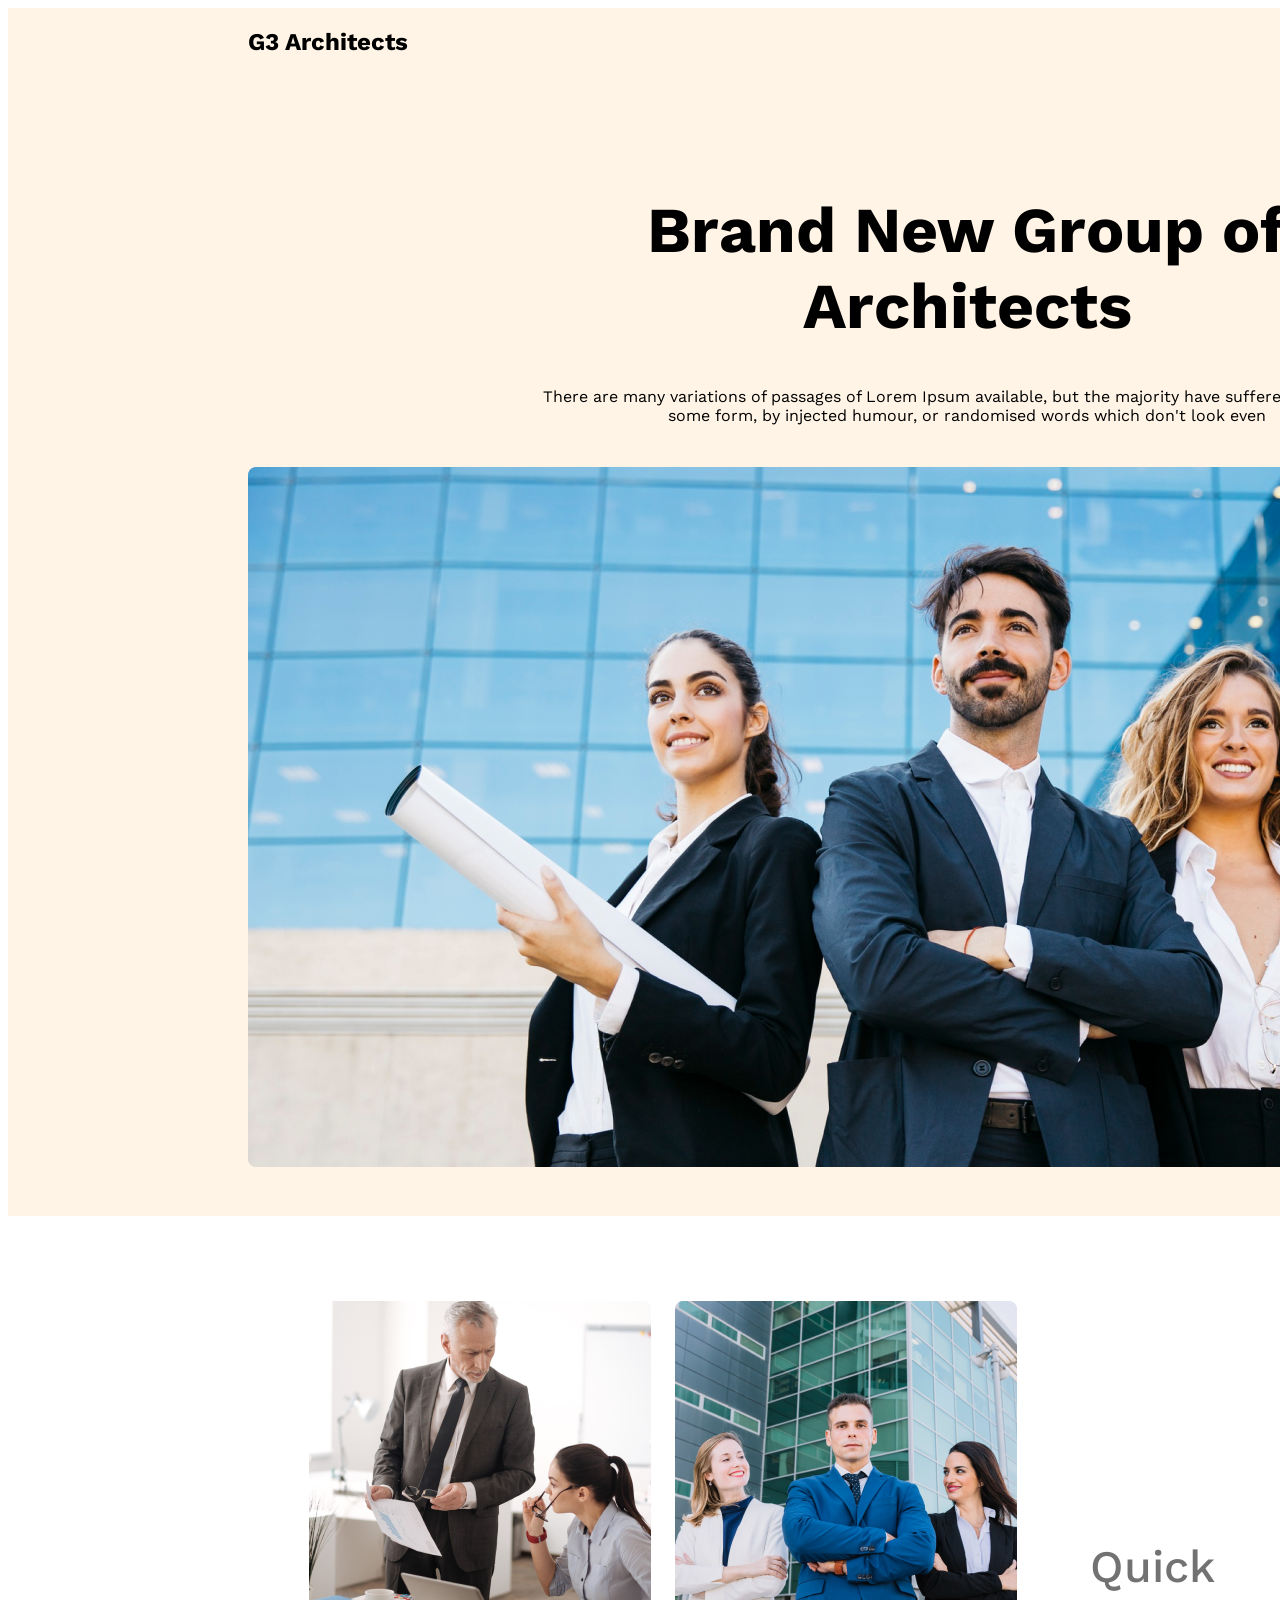
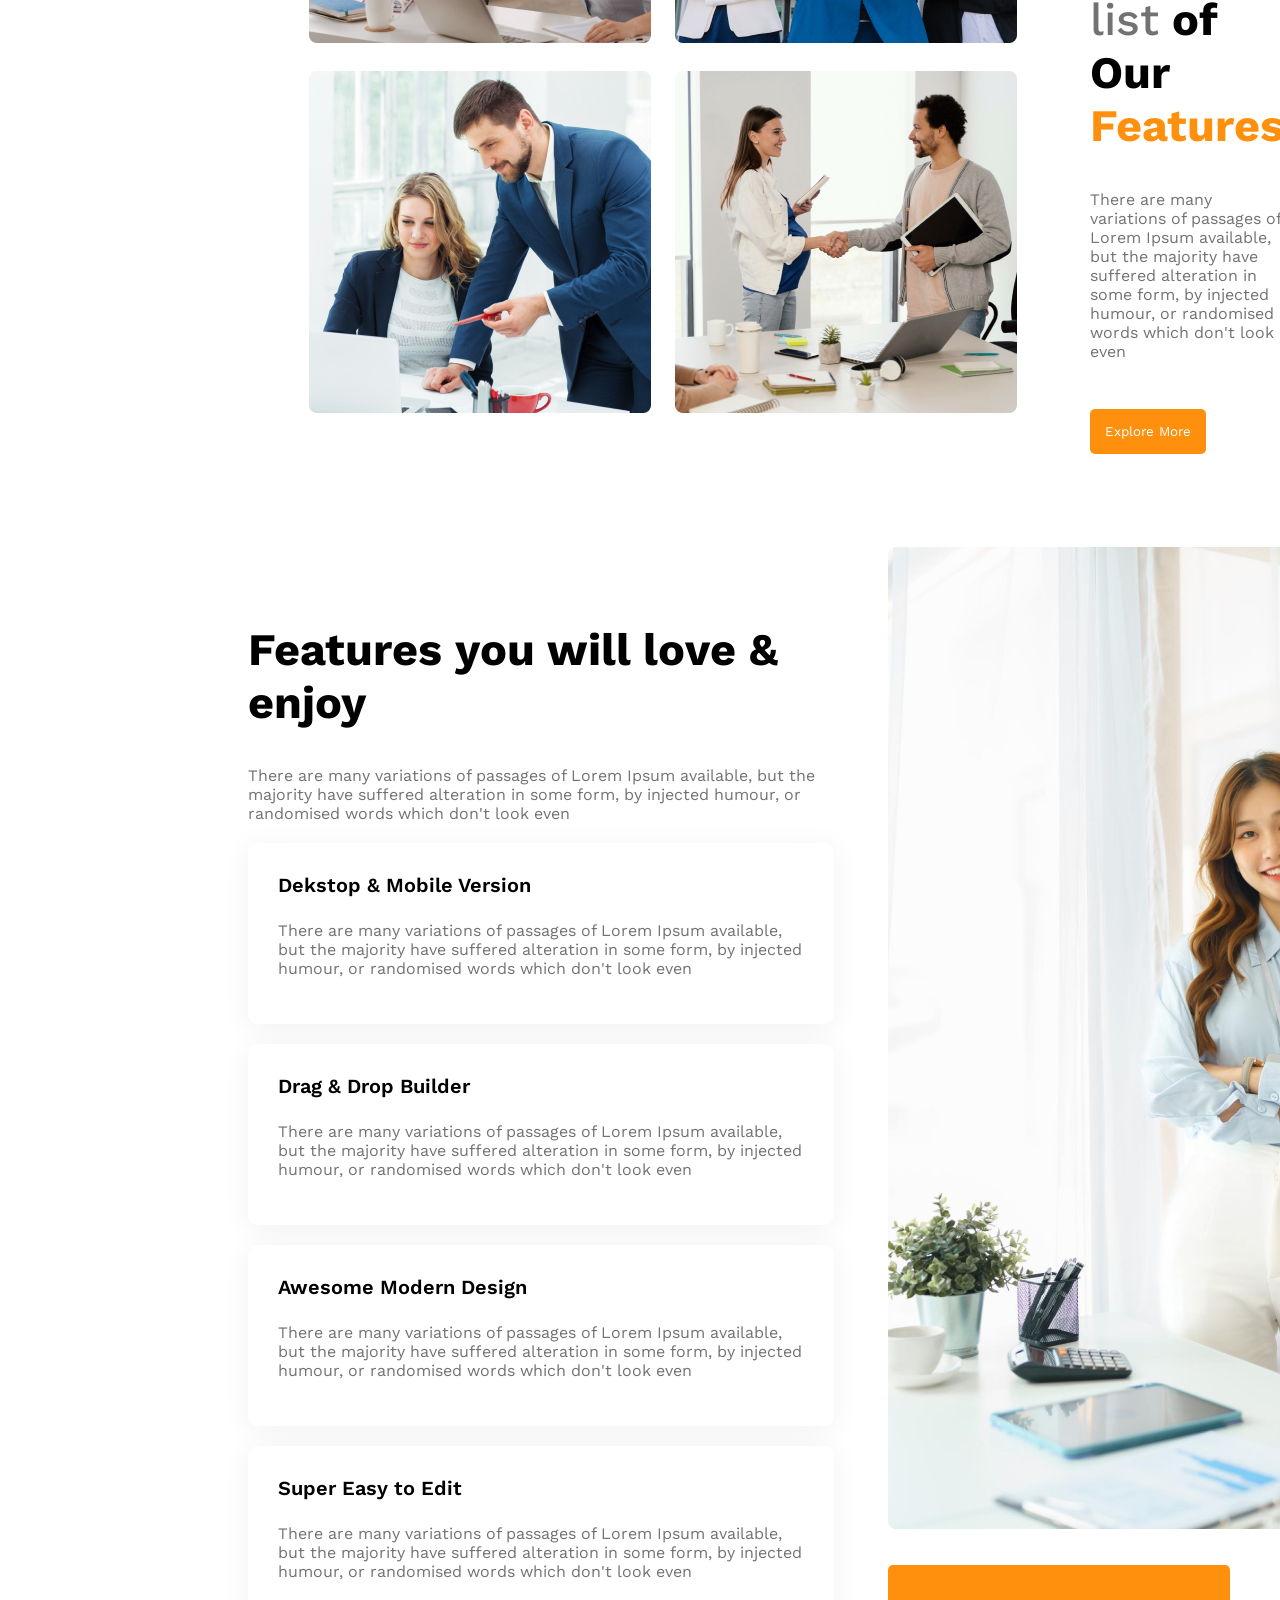
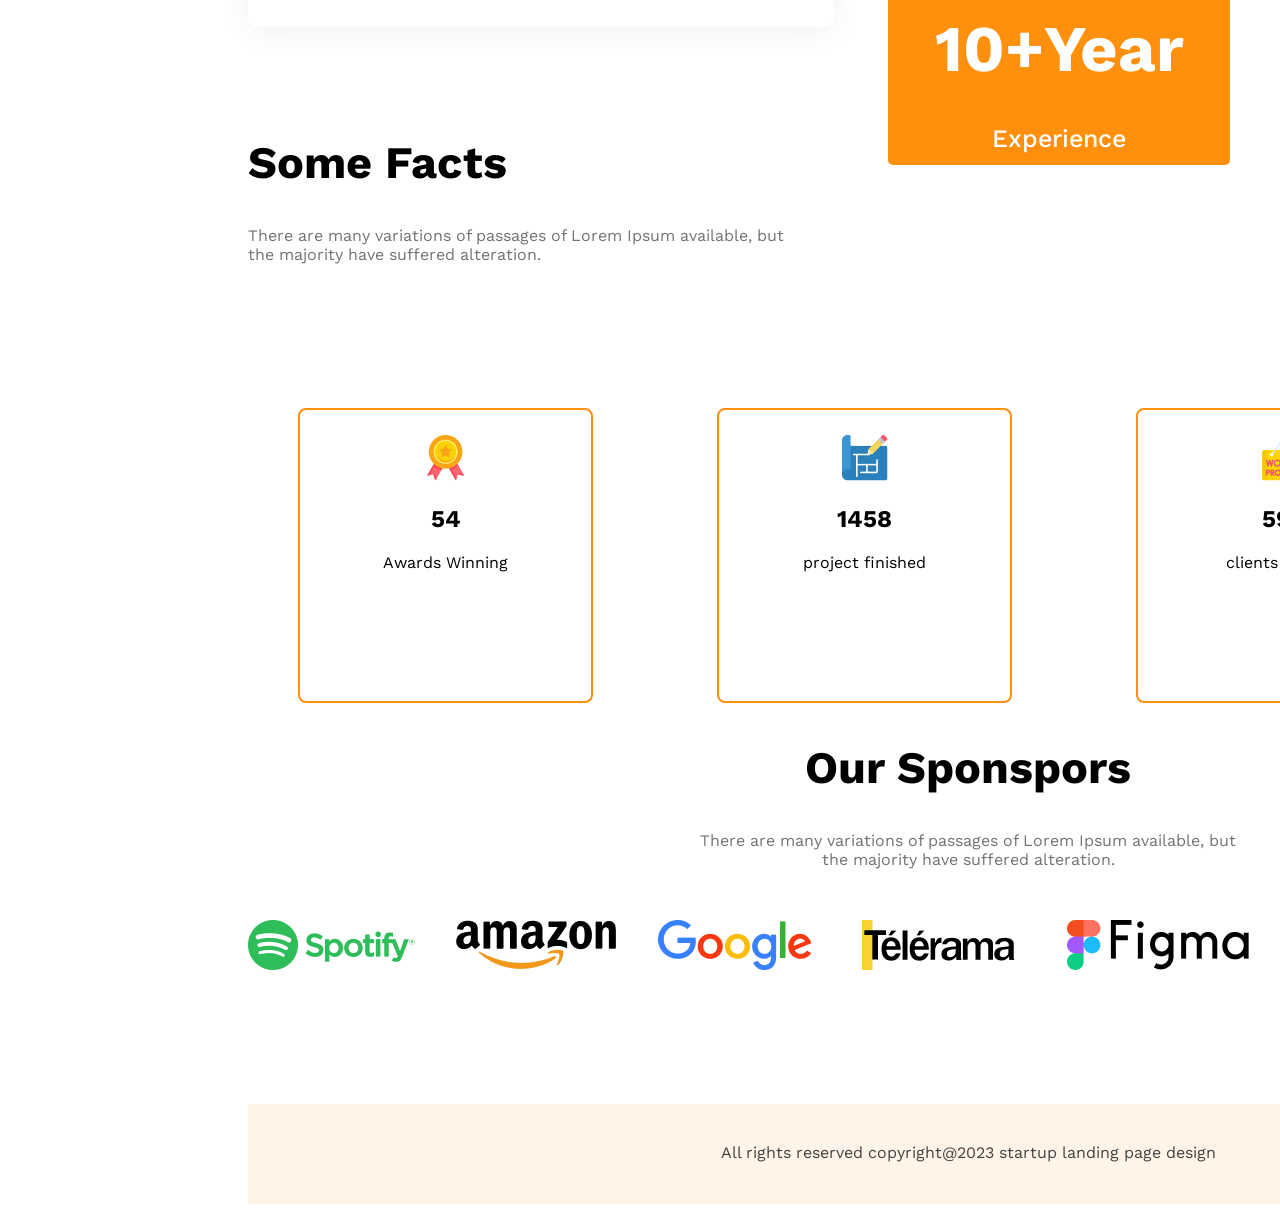
<file: index.html>
<!DOCTYPE html>
<html lang="en">

<head>
    <meta charset="UTF-8">
    <meta http-equiv="X-UA-Compatible" content="IE=edge">
    <meta name="viewport" content="width=device-width, initial-scale=1.0">
    <title>g3-architect</title>
    <link rel="stylesheet" href="g3-arc.css">
    <link
        href="https://fonts.googleapis.com/css2?family=Open+Sans:wght@700&family=Poppins:wght@500&family=Work+Sans:wght@500&display=swap"
        rel="stylesheet">
</head>

<body>
    <header class="header">
        <nav class="nav">
            <h2 class="nav-tilte">G3 Architects</h2>
            <div class="nav-info">
                <ul>
                    <li>Home</li>
                    <li>About</li>
                    <li>Contact us</li>
                    <li>Login</li>
                </ul>
            </div>
        </nav>

        <div class="banner">
            <div class="banner-header">
                <h1 class="banner-title">Brand New
                    Group of Architects </h1>
                <p class="banner-description">There are many variations of passages of Lorem Ipsum available, but
                    the majority have suffered
                    alteration in some form, by injected humour, or randomised words which don't look even</p>
                <button class="primary-button">Explore More</button>
            </div>
            <div class="banner-img">
                <img src="images/banner.png" alt="">
            </div>
        </div>
    </header>
    <main>
        <section class="main-first-section">
            <div class="teams">
                <div class="team-work">
                    <img src="images/team1.png" alt="">
                </div>
                <div class="team-work">
                    <img src="images/team2.png" alt="">
                </div>
                <div class="team-work">
                    <img src="images/team3.png" alt="">
                </div>
                <div class="team-work">
                    <img src="images/team4.png" alt="">
                </div>
            </div>
            <div class="team-features">
                <h2 class="feature-title"><span class="list">Quick list</span> of Our <span
                        class="features">Features</span> </h2>
                <p class="features-description">There are many variations of passages of Lorem Ipsum available, but the
                    majority have suffered
                    alteration in some form, by injected humour, or randomised words which don't look even</p>
                <button class="primary-button">Explore More</button>
            </div>
        </section>
        <section class="main-second-section">
            <div class="second-sections">
                <div class="second-section">
                    <h2 class="feature-title">Features you will love & enjoy</h2>
                    <p class="features-description">There are many variations of passages of Lorem Ipsum available, but
                        the
                        majority have suffered
                        alteration in some form, by injected humour, or randomised words which don't look even</p>
                    <div class="feature-topics">
                        <div class="features-topic">Dekstop & Mobile Version</div>
                        <p class="features-description">There are many variations of passages of Lorem Ipsum available,
                            but
                            the
                            majority have suffered
                            alteration in some form, by injected humour, or randomised words which don't look even</p>
                    </div>
                    <div class="feature-topics">
                        <div class="features-topic">Drag & Drop Builder</div>
                        <p class="features-description">There are many variations of passages of Lorem Ipsum available,
                            but
                            the
                            majority have suffered
                            alteration in some form, by injected humour, or randomised words which don't look even</p>
                    </div>
                    <div class="feature-topics">
                        <div class="features-topic">Awesome Modern Design</div>
                        <p class="features-description">There are many variations of passages of Lorem Ipsum available,
                            but
                            the
                            majority have suffered
                            alteration in some form, by injected humour, or randomised words which don't look even</p>
                    </div>
                    <div class="feature-topics">
                        <div class="features-topic">Super Easy to Edit</div>
                        <p class="features-description">There are many variations of passages of Lorem Ipsum available,
                            but
                            the
                            majority have suffered
                            alteration in some form, by injected humour, or randomised words which don't look even</p>
                    </div>
                </div>
                <div class="architect-img">
                    <img src="images/architect.png" alt="">
                    <div class="exp-btn"> <button class="primary-button">10+Year
                            <span id="exp">Experience</span></button>
                    </div>
                </div>

            </div>
        </section>
        <section class="main-second-section third-part">
            <h2 class="feature-title">Some Facts</h2>
            <p class="features-description">There are many variations of passages of Lorem Ipsum available, but the
                majority have suffered alteration.</p>
        </section>
        <section class="second-last-topic">
            <div class="facts-topics">
                <div class="topic">
                    <img src="images/icons/ribon.png" alt="">
                    <h2>54</h2>
                    <p>Awards Winning</p>
                </div>
                <div class="topic">
                    <img src="images/icons/projects.png" alt="">
                    <h2>1458</h2>
                    <p>project finished</p>
                </div>
                <div class="topic">
                    <img src="images/icons/customers.png" alt="">
                    <h2>590</h2>
                    <p>clients Worked</p>
                </div>
                <div class="topic">
                    <img src="images/icons/email.png" alt="">
                    <h2>22578</h2>
                    <p>Email Send</p>
                </div>
            </div>
        </section>
        <section class="last-topic">
            <div class="sponspors">
                <h2 class="feature-title">Our Sponspors</h2>
                <p class="features-description">There are many variations of passages of Lorem Ipsum available, but the
                    majority have suffered alteration.</p>
            </div>
            <div class="sponspors-img">
                <div class="img"><img src="images/sponsors/spotify.png" alt=""></div>
                <div>
                    <img src="images/sponsors/amazon.png" alt="">
                </div>
                <div>
                    <img src="images/sponsors/google.png" alt="">
                </div>
                <div>
                    <img src="images/sponsors/telerama.png" alt="">
                </div>
                <div>
                    <img src="images/sponsors/figma.png" alt="">
                </div>
            </div>

        </section>

    </main>
    <footer class="footer">

        <div class="footer-des">
            <p>All rights reserved copyright@2023 startup landing page design</p>
        </div>
    </footer>

</body>

</html>
</file>
<file: g3-arc.css>
/* header styles */
* {
    /* margin: 0 auto; */
    padding: 0;
    font-family: 'Work Sans', sans-serif;
}

body {
    background-color: F3F3F3;

}

header {
    background: rgba(255, 144, 14, 0.1);
    width: 1920px;


}

.nav {
    display: flex;
    justify-content: space-between;
    margin-left: 240px;
}

.nav-info {
    margin-right: 240px;
}

.nav ul {
    display: flex;
    list-style: none;
}

.nav-info ul li {
    margin-left: 20px;
}

.banner-header {
    width: 860px;
    height: 225px;
    margin-top: 116px;
    margin-left: 529px;
    text-align: center;
}

.banner-title {
    font-weight: 700px;
    font-size: 64px;
}

.banner-description {
    font-size: 16px;
    margin-top: 20px;

}

.primary-button {
    background-color: #FF900E;
    color: white;
    padding: 15px;
    border-radius: 5px;
    border: none;
    margin-top: 32px;
}


.banner-img img {
    width: 1440px;
    height: 700px;
    border-radius: 5px;
    margin-left: 240px;
    margin-right: 240px;
    margin-top: 50px;
    margin-bottom: 45px;

}

/* ..................
......Main first section....... */
.main-first-section {
    display: flex;
}

.teams {
    display: grid;
    grid-template-columns: repeat(2, 1fr);
    grid-gap: 24px;
    margin-left: 301px;
    margin-top: 85px;
}

.team-features {
    margin-left: 73px;
    width: 537px;
    height: 304px;
    margin-top: 287px;
}

.feature-title {
    font-weight: 700;
    font-size: 45px;
}

.list {
    color: #727272;
    font-size: 45px;
    font-weight: 500;
}

.features {
    color: #FF900E;
    font-weight: 700;
    font-size: 45px;
}

.feature-topics {
    background-color: white;
    box-shadow: 0px 4px 30px rgba(0, 0, 0, 0.06);
    border-radius: 10px;
    padding: 30px;
    margin-top: 20px;
}

.features-topic {
    font-weight: 600;
    font-size: 20px;

}

.features-description {
    color: #727272;
    margin-top: 24px;
}

/* ..................
......Main second section....... */
.main-second-section {
    width: 1440px;
    margin-left: 240px;
    margin-top: 130px;
    margin-bottom: 130px;
}

.second-sections {
    display: flex;
    justify-content: center;
    align-items: center;

    gap: 54px;
}

.second-section {
    width: 586px;
    height: 982px;
}

.architect-img {
    position: relative;
    width: 800px;
    height: 1059px;
}

.architect-img .exp-btn {
    position: absolute;



}

.architect-img .primary-button {
    padding: 46px 42px;
    font-weight: 700;
    font-size: 65px;
    width: 342px;
    height: 200px;
    border-radius: 5px;

}

#exp {
    font-weight: 500;
    font-size: 25px;
}

/* main-second-section third part */

.third-part .features-description {
    width: 542px;
    height: 52px;
}


.facts-topics {
    display: grid;
    grid-template-columns: repeat(4, 1fr);
    grid-gap: 124px;
    margin-left: 290px;
    text-align: center;



}

.topic {
    border: 2px solid #FF900E;
    border-radius: 8px;
    height: 241px;
    width: 241px;
    text-align: center;
    padding: 25px;
}

.topic:hover {
    height: 300px;
    width: 300px;
}

.topic:hover h2 {
    font-weight: 700;
    font-size: 60px;
}

/* ..................
...............last topic............. */
.sponspors {
    text-align: center;
    margin-left: 689px;
    width: 542px;
    height: 129px;
}

.sponspors-img {
   
    
    margin-left: 240px;
    margin-top: 50px;
    display: grid;
    grid-template-columns: repeat(5, 1fr);

}


/* footer */
.footer p {
    padding: 39px;
    justify-content: center;
    text-align: center;
    color: #424242;
}

.footer-des {
    margin-left: 240px;
    background-color: #FFF4E7;
    margin-top: 130px;
    width: 1440px;
    height: 100px;

}

@media screen and (max-width:688px) {
    .header, .nav-info {
        display: grid;
        grid-template-columns: repeat(1, 1fr);
    }
    .nav {
        display: flex;
        flex-direction: column;
        
    }

}
</file>
